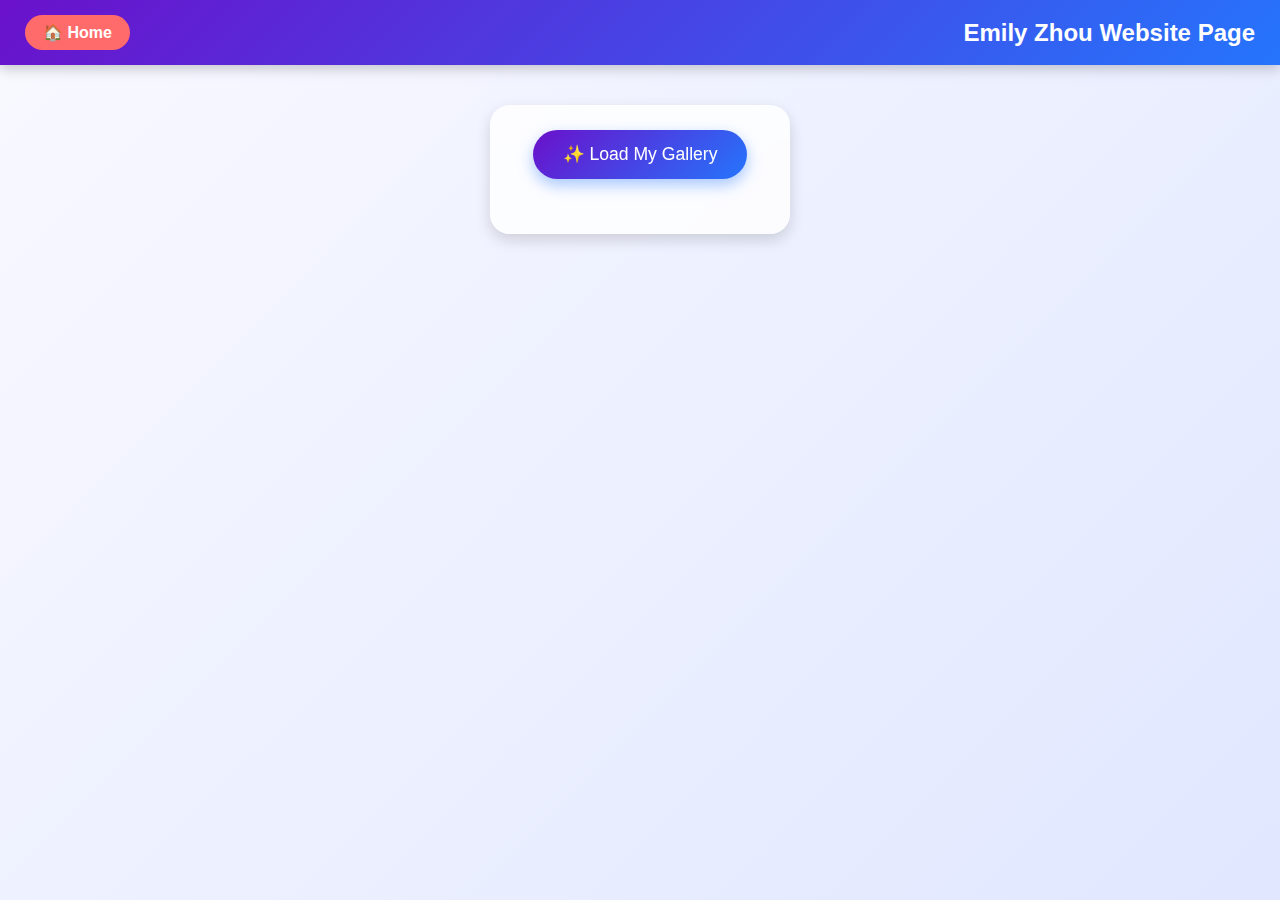
<file: emily/emily.html>
<!-- 
    To serve this page locally with Python 3 HTTP server, run:
    python3 -m http.server 8080 --bind 127.0.0.1 in newbie_hackathon_group2
    Then open: http://127.0.0.1:8080/emily.html
<<<<<<< HEAD
=======

    test commit
>>>>>>> 8b576a2cb876823436e0aeb9890c704275249bdb
-->
<!DOCTYPE html>
<html lang="en">
<head>
  <meta charset="UTF-8">
  <meta name="viewport" content="width=device-width, initial-scale=1.0">
  <title>Emily Zhou – Tech & Creativity</title>
  <link rel="stylesheet" href="emily.css">
</head>
<body>
  <!-- Header with Home -->
  <header>
    <a href='/home/index.html' class="home-btn">🏠 Home</a>
    <h1 class="page-title">Emily Zhou Website Page</h1>
  </header>

  <!-- Main Section -->
  <main class="member">
    <button class="btn emily-btn" onclick="loadImages()">✨ Load My Gallery</button>
    <div id="gallery" class="gallery emily-gallery"></div>
  </main>

  <script>
    function loadImages() {
      const gallery = document.getElementById("gallery");
      gallery.innerHTML = ""; // clear old images

      // 👉 Replace these URLs with your own photo filenames or links
      const images = [
        "/emily/IMG_1303.jpeg",
        "/emily/IMG_224.jpeg",
        "/emily/IMG_890.jpeg"
      ];

      images.forEach(src => {
        const imgCard = document.createElement("div");
        imgCard.className = "img-card";

        const img = document.createElement("img");
        img.src = src;

        imgCard.appendChild(img);
        gallery.appendChild(imgCard);
      });
    }
  </script>
</body>
</html>
</file>
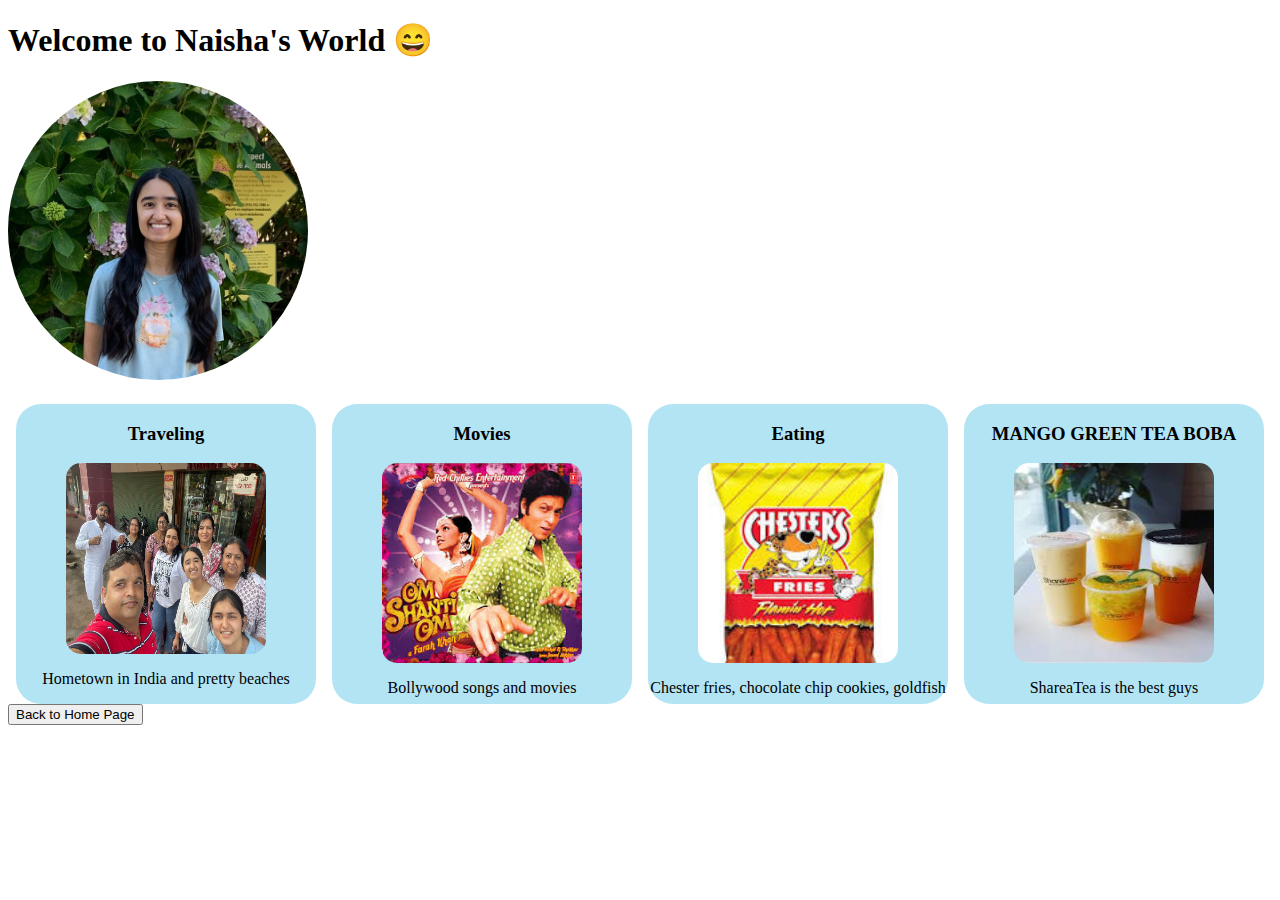
<file: naisha/naisha.html>
<!-- 
    To serve this page locally with Python 3 HTTP server, run:
    python3 -m http.server 8080 --bind 127.0.0.1 in newbie_hackathon_group2
    Then open: http://127.0.0.1:8080/emily.html
-->
<!DOCTYPE html>
<html lang="en">
  <head>
    <meta charset="UTF-8" />
    <title>Naisha's Page</title>
    <link rel="stylesheet" href="naisha.css" />
  </head>
  <body>
    <h1>Welcome to Naisha's World &#128516;</h1>
    <img src="naisha.jpg" alt="Naisha's Photo" id = "profile" width="300" />
      <div class = "interests">
        <div class = "square">
          <h3>Traveling</h3>
          <img src="family-photo.jpg" class = "box-image" alt="Family Photos"/>
          <p>Hometown in India and pretty beaches</p>
        </div>
        <div class = "square">
          <h3>Movies</h3>
          <img src="om-shanti-om.jpg" class = "box-image" alt="Bollywood"/>
          <p>Bollywood songs and movies</p>
        </div>
        <div class = "square">
          <h3>Eating</h3>
          <img src="chester-fries.jpg" class = "box-image" alt="Chester Fries"/>
          <p>Chester fries, chocolate chip cookies, goldfish</p>
        </div>
        <div class = "square">
          <h3>MANGO GREEN TEA BOBA</h3>
          <img src="mango-green-tea.jpg" class = "box-image" alt="Mango Green Tea Boba"/>
          <p>ShareaTea is the best guys</p>
        </div>
      </div>
  </body>
  <footer>
    <button onclick="location.href='/home/index.html'">
      Back to Home Page
    </button>
  </footer>
</html>
</file>
<file: emily/emily.css>
/* Background */
body {
  font-family: "Poppins", sans-serif;
  background: linear-gradient(135deg, #f9f9ff, #e0e7ff);
  margin: 0;
  padding: 0;
  min-height: 100vh;
  display: flex;
  flex-direction: column;
}

/* Header */
header {
  background: #6a11cb;
  background: linear-gradient(135deg, #6a11cb, #2575fc);
  color: #fff;
  padding: 15px 25px;
  display: flex;
  align-items: center;
  justify-content: space-between;
  position: sticky;
  top: 0;
  z-index: 10;
  box-shadow: 0 4px 12px rgba(0,0,0,0.2);
}

.page-title {
  margin: 0;
  font-size: 1.5rem;
}

/* Home Button */
.home-btn {
  display: inline-block;
  padding: 8px 18px;
  background: #ff6b6b;
  color: #fff;
  font-weight: bold;
  border-radius: 25px;
  text-decoration: none;
  transition: background 0.3s, transform 0.2s;
}
.home-btn:hover {
  background: #ff4040;
  transform: scale(1.05);
}

/* Main Section */
.member {
  max-width: 1000px;
  margin: 40px auto;
  padding: 25px;
  border-radius: 20px;
  background: #ffffffcc;
  backdrop-filter: blur(8px);
  box-shadow: 0 6px 15px rgba(0,0,0,0.15);
  text-align: center;
}

/* Button */
.btn {
  padding: 14px 30px;
  border: none;
  border-radius: 40px;
  font-size: 1.1rem;
  cursor: pointer;
  color: #fff;
  margin-bottom: 30px;
  transition: transform 0.3s ease, box-shadow 0.3s ease;
}

.emily-btn {
  background: linear-gradient(135deg, #6a11cb, #2575fc);
  box-shadow: 0 6px 15px rgba(37,117,252,0.4);
}
.emily-btn:hover {
  transform: translateY(-3px) scale(1.05);
  box-shadow: 0 8px 20px rgba(37,117,252,0.6);
}

/* Gallery */
.gallery {
  display: grid;
  gap: 25px;
  grid-template-columns: repeat(auto-fill, minmax(250px, 1fr));
}

.img-card {
  background: #fff;
  border-radius: 15px;
  overflow: hidden;
  box-shadow: 0 6px 15px rgba(0,0,0,0.15);
  transition: transform 0.3s ease, box-shadow 0.3s ease;
}
.img-card:hover {
  transform: translateY(-5px);
  box-shadow: 0 10px 25px rgba(0,0,0,0.25);
}

.img-card img {
  width: 100%;
  display: block;
}
</file>
<file: naisha/naisha.css>
#profile {
    border-radius: 50%;
}

.square {
    width: 300px;
    height: 300px;
    border-radius: 25px;
    background-color: rgb(179, 228, 244);
    border-color: rgb(2, 2, 41);
    display: flex;
    flex-direction: column;
    align-items: center;
}

.interests {
    display: flex;
    flex-direction: row;
    justify-content: space-around;
    margin-top: 20px;
}

.box-image {
    width: 200px;
    height: 200px;
    border-radius: 15px;
}
</file>
